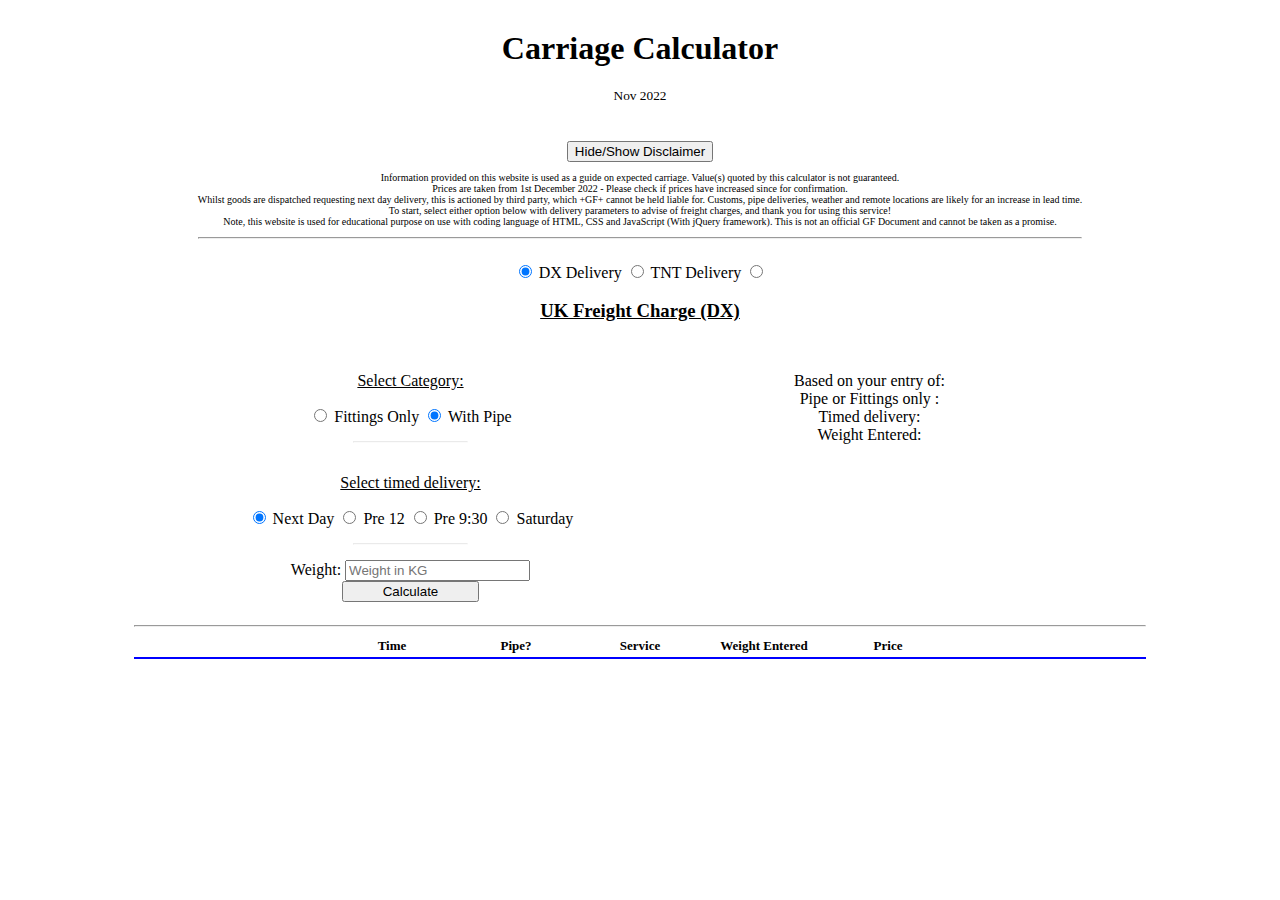
<file: index.html>
<!DOCTYPE html>
<html lang="en">

<head>
  <meta charset="UTF-8">
  <meta http-equiv="X-UA-Compatible" content="IE=edge">
  <meta name="viewport" content="width=device-width, initial-scale=1.0">
  <title>Freight Calculator</title>
  <link href="https://cdn.jsdelivr.net/npm/bootstrap@5.3.0/dist/css/bootstrap.min.css" rel="stylesheet"
    integrity="sha384-9ndCyUaIbzAi2FUVXJi0CjmCapSmO7SnpJef0486qhLnuZ2cdeRhO02iuK6FUUVM" crossorigin="anonymous">
  <link rel="stylesheet" href="assets/css/newPage.css" type="text/css">
</head>

<body>
  <header>
    <h1>Carriage Calculator</h1>
    <sup>Nov 2022</sup>
  </header>

  <section>
    <div>
      <button class="btn btn-primary" type="button" data-bs-toggle="collapse" data-bs-target="#collapseExample"
        aria-expanded="false" aria-controls="collapseExample">
        Hide/Show Disclaimer
      </button>
      <div class="collapse show" id="collapseExample">
        <div class="text-start card card-body disclaimer">
          <p>Information provided on this website is used as a guide on expected carriage. Value(s) quoted by this
            calculator is not guaranteed. <br>
            Prices are taken from 1st December 2022 - Please check if prices have increased since for confirmation.
            <br>
            Whilst goods are dispatched requesting next day delivery, this is actioned by third party, which +GF+ cannot
            be held liable for.
            Customs, pipe deliveries, weather and remote locations are likely for an increase in lead time.
            <br>
            To start, select either option below with delivery parameters to advise of freight charges, and thank you
            for using this service!
            <br>
            Note, this website is used for educational purpose on use with coding language of HTML, CSS and JavaScript
            (With jQuery framework). This is not
            an official GF Document and cannot be taken as a promise.
            <hr>
        </div>
      </div>
    </div>
    <br>
  </section>
  <div class="tabs">
    <input type="radio" class="btn-check" name="tabs" id="dxdel" checked>
    <label class="btn btn-outline-primary" for="dxdel">DX Delivery</label>
    <input type="radio" class="btn-check" name="tabs" id="tntdel">
    <label class="btn btn-outline-primary" for="tntdel">TNT Delivery</label>
    <input type="radio" class="btn-check" name="tabs" id="pallets">
    <label class="btn btn-outline-primary hide" for="pallets">UK Pallet</label>
  </div>

  <section id="dxpanel" class="border-outer">
    <h3> <u>UK Freight Charge (DX)</u></h3>
    <div class="section-inner">
      <div class="m-3">
        <p><u>Select Category:</u></p>
        <input type="radio" class="btn-check" value="fittings" name="options" id="fittings" autocomplete="off">
        <label class="btn btn-outline-primary" for="fittings">Fittings Only</label>

        <input type="radio" class="btn-check" name="options" value="pipe" id="pipe" autocomplete="off" checked>
        <label class="btn btn-outline-primary" for="pipe">With Pipe</label>
      </div>
      <hr class="sep">
      <p><u>Select timed delivery:</u></p>
      <div class="m-3">
        <input type="radio" class="btn-check" name="premium" value="next_day" id="next_day" autocomplete="off" checked>
        <label class="btn btn-outline-primary" for="next_day">Next Day</label>

        <input type="radio" class="btn-check" name="premium" value="pre_noon" id="pre_noon" autocomplete="off">
        <label class="btn btn-outline-primary" for="pre_noon">Pre 12</label>

        <input type="radio" class="btn-check" name="premium" value="early_morning" id="early_morning"
          autocomplete="off">
        <label class="btn btn-outline-primary" for="early_morning">Pre 9:30</label>

        <input type="radio" class="btn-check" name="premium" value="sat" id="sat" autocomplete="off">
        <label class="btn btn-outline-primary" for="sat">Saturday</label>
        <hr class="sep">

        <label>Weight:</label>
        <input type="number" id="weight" step="0.01" placeholder="Weight in KG" required />
      </div>
      <button id="calculate" onclick="dxCharge()" class="btn btn-primary">Calculate</button>
    </div>
    <div class="section-inner">
      <div>
        <p id="display">
          Based on your entry of:<br>
          Pipe or Fittings only : <strong><span id="deltype"></span></strong><br>
          Timed delivery: <strong><span id="time"></span></strong><br>
          Weight Entered: <strong><span id="entry"></span></strong></p>
        <p><strong><span id="calculated"></span></strong></p>
      </div>
    </div>
    <hr>
    <section id="historyWeight" class="text-center">
      <table class="table table-hover">
        <thead>
          <tr>
            <th>
              Time
            </th>
            <th>
              Pipe?
            </th>
            <th>
              Service
            </th>
            <th>
              Weight Entered
            </th>
            <th>
              Price
            </th>
          </tr>
        </thead>
        <tbody id="tableBody"class="table-group-divider">
         
        </tbody>
      </table>
  </section>
  </section>
  <section id="tntpanel" class="border-outer hide">
    <h3> <u>Air Freight (TNT)</u></h3>
    <div class="tnt_input">
      <div>
        <label for="tntweight">Air Freight Weight:</label>
        <input id="tntweight" type="number" />
        <button id="tntSubmit" onclick="tntCharge()" class="btn btn-primary">Calculate</button>
      </div>
    </div>
    <div id="tnt_results">
      <p><span id="tntentry"></span></p>
    </div>
  </section>
  <section id="palletRate" class="hide">
    <p>For pallets up to 120KG, items with large diameter /(overrulling weight if less value)</p>
    <table class="text-center">
      <tr>
        <th>Standard Delivery</th>
        <th>Pre-12 Delivery</th>
        <th>Pre9:30</th>
      </tr>
      <tr>
        <td>
          £38.50
        </td>
        <td>
          £48.50
        </td>
        <td>
          £57.00
        </td>
      </tr>
    </table>
  </section>
  

  <script src="https://cdn.jsdelivr.net/npm/bootstrap@5.3.0/dist/js/bootstrap.bundle.min.js"
    integrity="sha384-geWF76RCwLtnZ8qwWowPQNguL3RmwHVBC9FhGdlKrxdiJJigb/j/68SIy3Te4Bkz"
    crossorigin="anonymous"></script>
  <script src="https://code.jquery.com/jquery-3.7.0.min.js"
    integrity="sha256-2Pmvv0kuTBOenSvLm6bvfBSSHrUJ+3A7x6P5Ebd07/g=" crossorigin="anonymous"></script>
  <script src="assets/js/freight.js"></script>
</body>

</html>
</file>
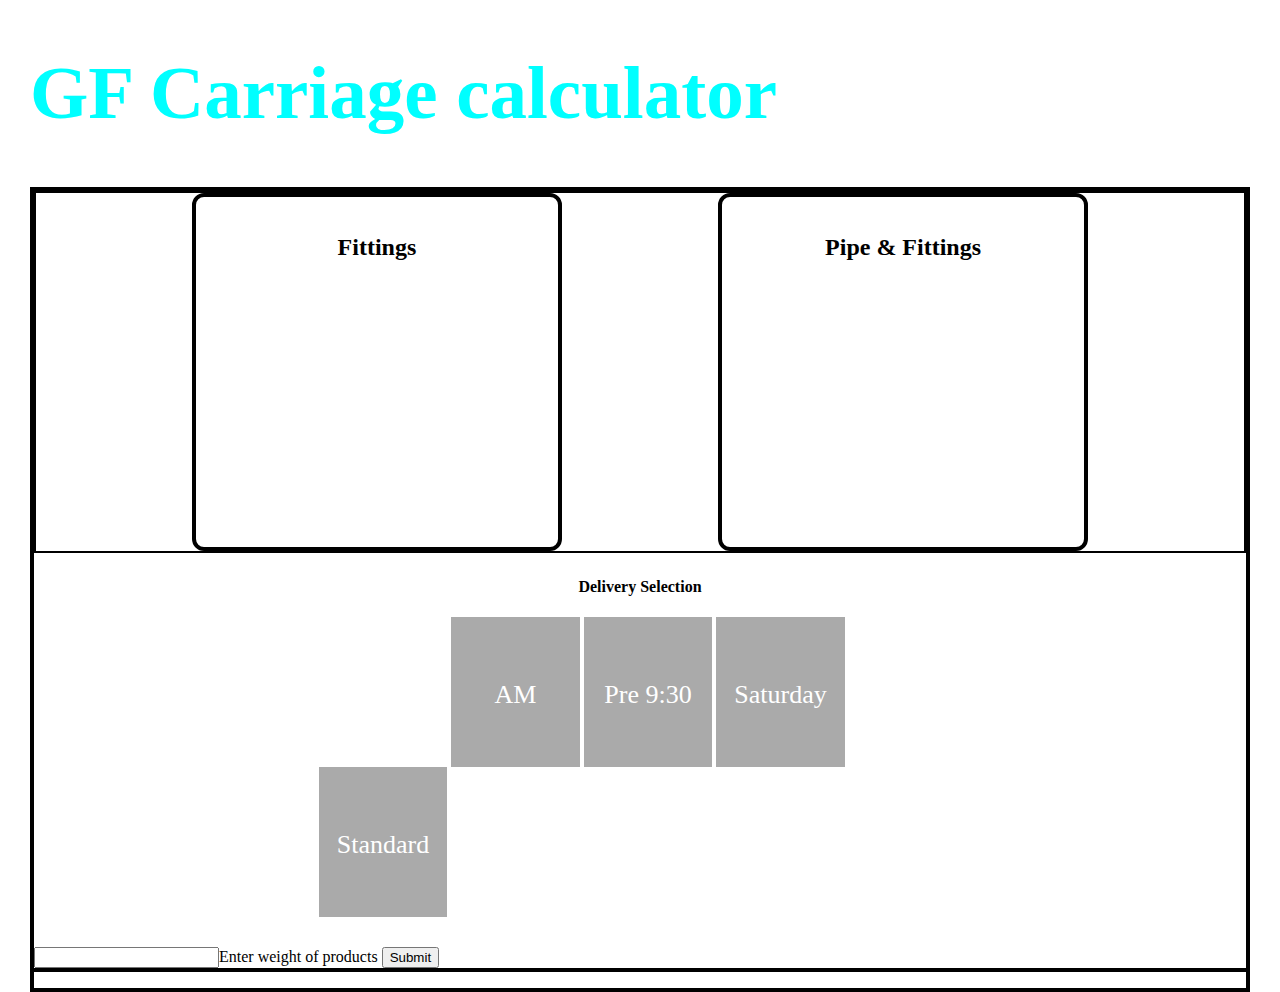
<file: index copy.html>
<!DOCTYPE html>
<html lang="en">
<head>
    <meta charset="UTF-8">
    <meta http-equiv="X-UA-Compatible" content="IE=edge">
    <meta name="viewport" content="width=device-width, initial-scale=1.0">
    <title>GF Freight Calculator</title>
    <link rel="stylesheet" href="https://cdn.jsdelivr.net/npm/bootstrap@5.2.2/dist/css/bootstrap.min.css" integrity="sha384-Zenh87qX5JnK2Jl0vWa8Ck2rdkQ2Bzep5IDxbcnCeuOxjzrPF/et3URy9Bv1WTRi" crossorigin="anonymous">
    <link rel="stylesheet" href ="assets/css/style.css" type = "text/css">
</head>
<body>
    <header class="row">
        <div class="col-md-8">
            <h1 class="logo">GF Carriage calculator</h1>
        </div>
        <div class="col-md-4"></div>
    </header>
    <section class="row border">
        <div id="parameters" class="col-md-7 border" >
            <div id="pipe_or_fittings" class="border" >
                <div class="card" id="fittings">
                    <div class="card-img-top">
                        <img>
                    </div>
                    <div class="card-body">
                        <h2>Fittings</h2>
                    </div>
                </div>
                <div class="card" id="pipe_fittings">
                    <div class="card-img-top">
                        <img>
                    </div>
                    <div class="card-body">
                        <h2>Pipe & Fittings</h2>
                    </div>
                </div>
            </div>
            <div id="delivery" class="row">
                <div class="delivery">
                    <h4>Delivery Selection</h4>
                    <form class="form cf">
                        <section class="delivery">
                            <input type="radio" name="radio1" id="standard" value="standard"><label class="standard-label four col" for="standard">Standard</label>
                            <input type="radio" name="radio1" id="am_del" value="am_del"><label class="am_del-label four col" for="am_del">AM Delivery</label>
                            <input type="radio" name="radio1" id="pre930_del" value="pre930_del"><label class="pre930_del-label four col" for="pre930_del">Pre 9:30 Delivery</label>
                            <input type="radio" name="radio1" id="sat_del" value="sat_del"><label class="sat_del-label four col" for="sat_del">Saturday Delivery</label>
                        </section>
                    </form>
                </div>
                <div>
                <section class="weight">
                <input type="number" name="weight" class="weight"><label class="weight"for="weight"> Enter weight of products</label>
                <input type="submit" id="submit">
                </section>
            </div>
        </div>
        </div>
    <div id="calculations" class="col-md-4 border" >
            <p class="bg-warning">
                
            </p>
            <section id="estimate_charge">

            </section>
        </div>
    </div>
    </section>
    <script src="assets/js/script.js"></script>
</body>
</html>
</file>
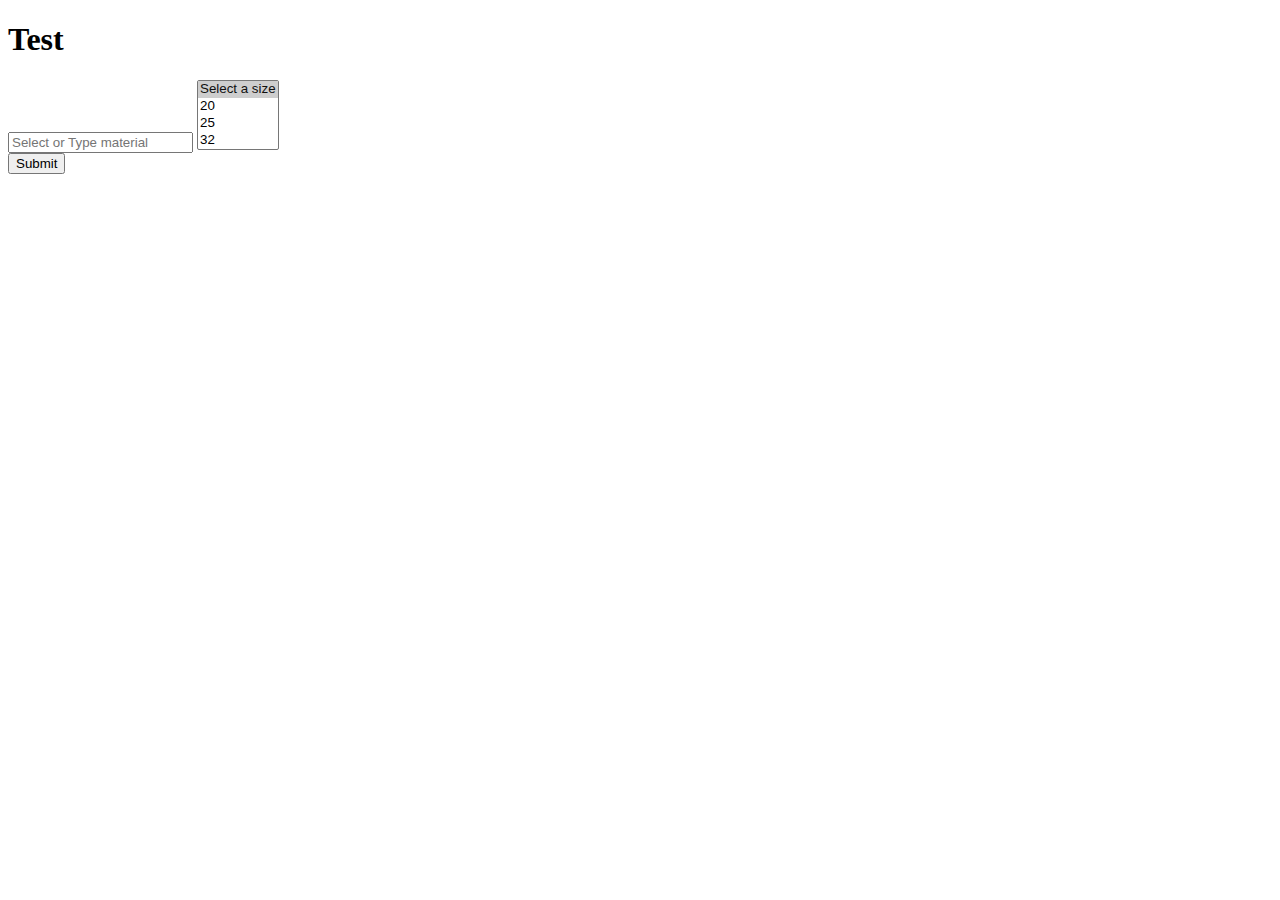
<file: machines.html>
<!DOCTYPE html>
<html lang="en">

<head>
    <meta charset="UTF-8">
    <meta name="viewport" content="width=device-width, initial-scale=1.0">
    <title>Document</title>
    <link href="https://cdn.jsdelivr.net/npm/bootstrap@5.3.0/dist/css/bootstrap.min.css" rel="stylesheet"
        integrity="sha384-9ndCyUaIbzAi2FUVXJi0CjmCapSmO7SnpJef0486qhLnuZ2cdeRhO02iuK6FUUVM" crossorigin="anonymous">
</head>

<body>
    <h1>Test</h1>
    <div class="row">
        <form>
        <input class="form-control" list="datalistOptions" id="exampleDataList" placeholder="Select or Type material">
        <datalist id="datalistOptions">
            <option value="PP-H">
            <option value="PE">
            <option value="PVDF">
            <option value="PVC-U">
            <option value="PVC-C">
        </datalist>
        <select class="form-select" multiple aria-label="Multiple select example">
            <option selected>Select a size</option>
            <option value="20">20</option>
            <option value="25">25</option>
            <option value="32">32</option>
          </select>
    </div>
    <button type="submit" class="btn btn-primary" onClick="getMachine()">Submit</button>
</form>
    <p id="machine"></p>
</body>
<script src="https://cdn.jsdelivr.net/npm/bootstrap@5.3.0/dist/js/bootstrap.bundle.min.js"
    integrity="sha384-geWF76RCwLtnZ8qwWowPQNguL3RmwHVBC9FhGdlKrxdiJJigb/j/68SIy3Te4Bkz"
    crossorigin="anonymous"></script>
<script src="https://code.jquery.com/jquery-3.7.0.min.js"
    integrity="sha256-2Pmvv0kuTBOenSvLm6bvfBSSHrUJ+3A7x6P5Ebd07/g=" crossorigin="anonymous"></script>
<script src="assets/js/machines.js"></script>

</html>
</file>
<file: assets/css/newPage.css>
body {
    text-align:center;
}

header {
    margin:30px auto;
}

.disclaimer {
    width:70%;
    font-size:10px;
    margin:0 auto;
    border:none;
}

form {
    margin: 10px auto;
}

.form-section {
    margin: 10px auto;
}

.border-outer {
    width:80%;
    margin:15px auto;    
    display:block;
    position:relative;
    height:fit-content;
    border-bottom:2px solid blue;
}
.section-inner {
    height:fit-content;
    display:block;
    margin:5px auto;
}

.hide {
    display: none;
}
.tabs li {
    display:inline-block;
}

.sep {
    width:25%;
    margin:15px auto 15px auto;
    color:blue;
    opacity:0.2;
}

#historyWeight {
    display:none;
}


@media screen and (min-width:758px){
    .border-outer {
        height:fit-content;
        width:80%;
        margin:15px auto;    
    }
    .section-inner {
        height:fit-content;
        width:45%;
        display:inline-flex;
        margin:15px auto;
        flex-direction:column;
        justify-content:end;
    }
    #calculate {
        margin:0 auto;
        width:30%;
    }

    #tnt_input {
        width:30%;
        display:inline-block;
    }
    #tnt_input button {
        margin-top:25px;
    }
    #tnt_results {
        margin-top:30px;
    }
    
    #palletRate {
        margin:45px auto;
        text-align:center;
    }
    #palletRate table {
        margin:0 auto;
        width:50%;
    }
    #palletRate table td {
        border:1px solid black;
    }

    #historyWeight th {
        min-width: 120px;
    }
    #historyWeight {
        text-align:center;
        width:25%;
        font-size:small;
        display:flex;
        justify-content:center;
        margin:0 auto;
    }
}
</file>
<file: assets/css/style.css>
body {
    margin:0 30px 0;

}

.logo{
    color:aqua;
    font-weight:800;
    font-size:75px;
    text-decoration:solid 2px black;
}

.border {
    border: solid 2px black;
}

.card {
    width:30%;
    display:inline-block;
    height:350px;
    border: solid 4px black;
    border-radius:12px;
}
.card h2 {
    display:flex;
    justify-content:center;
}

#pipe_or_fittings {
    display:flex;
    justify-content:space-evenly;
}

#delivery {
    margin-top:25px;
}
.delivery form{
    display:flex;
    justify-content:space-evenly;
}
.delivery h4 {
    display:flex;
    justify-content:center;
}

.weight{
    margin-top: 15px;
    display:flex;
    justify-content:center;
}

.select-panel {
    background-color:#aaa;
}

/* Radio button CSS Settings */
.form .delivery input{
    display: none;
  }
  
  .form label{
    position: relative;
    color: #fff;
    background-color: #aaa;
    font-size: 26px;
    text-align: center;
    height: 150px;
    line-height: 150px;
    display: inline-block;
    cursor: pointer;
    border: 3px solid transparent;
    -webkit-box-sizing: border-box;
    -moz-box-sizing: border-box;
    box-sizing: border-box;
  }
  
  .form .delivery input:checked + label{
    border: 3px solid #333;
    background-color: #2fcc71;
  }
  
  .form .delivery input:checked + label:after{
    width: 40px;
    height: 40px;
    line-height: 40px;
    border-radius: 100%;
    border: 2px solid #333;
    background-color: #2fcc71;
    z-index: 999;
    position: absolute;
    top: -10px;
    right: -10px;
  }
  
  .submit{
    padding: 15px 60px;
    display: inline-block;
    border: none;
    margin: 20px 0;
    background-color: #2fcc71;
    color: #fff;
    border: 2px solid #333;
    font-size: 18px;
    -webkit-transition: transform 0.3s ease-in-out;
    -o-transition: transform 0.3s ease-in-out;
    transition: transform 0.3s ease-in-out;
  }
  
  .submit:hover{
    cursor: pointer;
    transform: rotateX(360deg);
  }

.cf:before,
.cf:after {
    content: " ";
    display: table;
}

.cf:after {
    clear: both;
}

.cf {
    *zoom: 1;
}

.container {max-width: 850px; width: 100%; margin: 0 auto;}
.four { width: 20%; max-width: 20%;}

.weight {
    display:inline-block;
}

.delivery {
    margin:0 auto;
}
</file>
